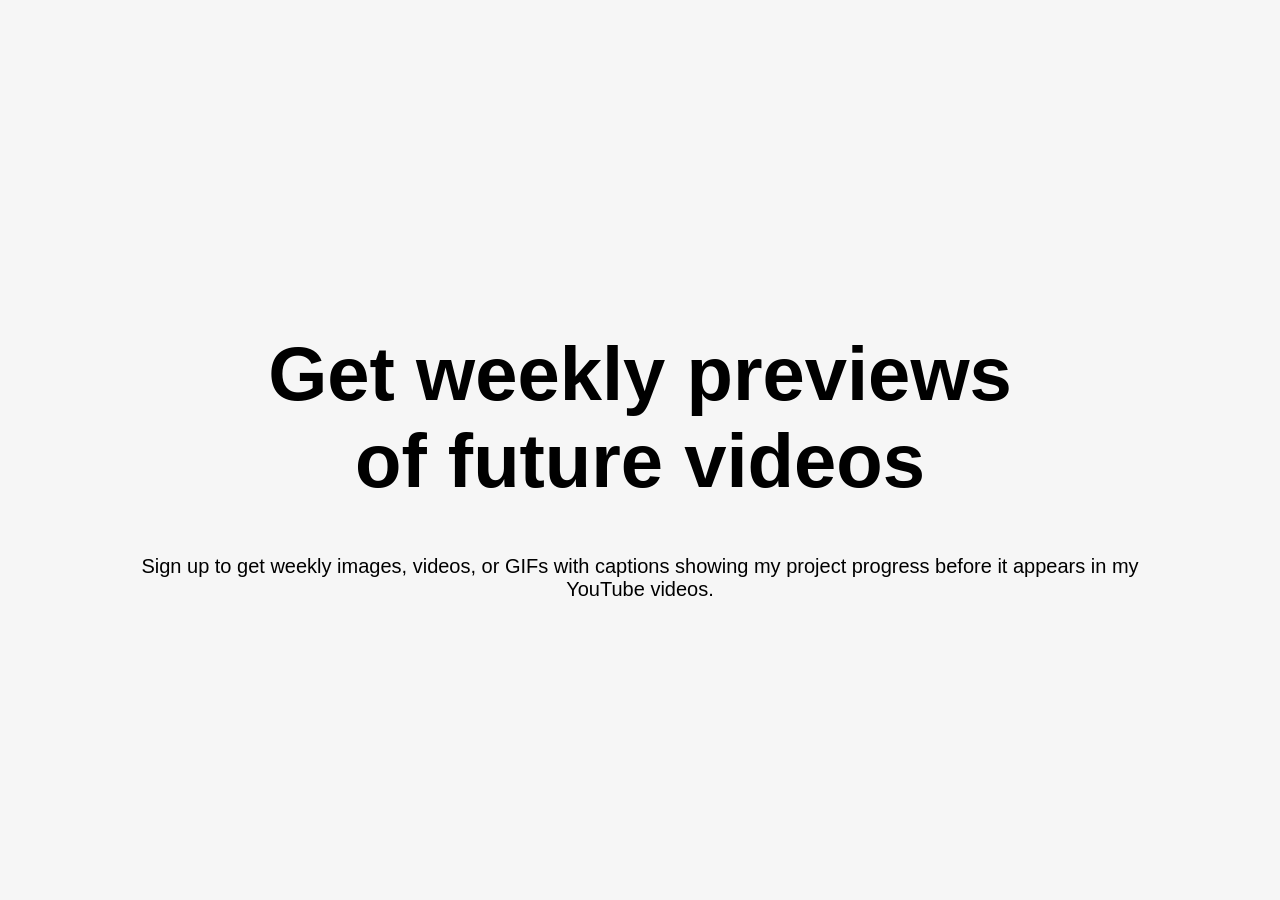
<file: index.html>
<!DOCTYPE html>
<html lang="en">

<head>
  <meta charset="UTF-8">
  <meta name="viewport" content="width=device-width, initial-scale=1.0">
  <link rel="stylesheet" href="style.css">
  <title>PecaCS Newsletter</title>
  <script>
    (function (w, d, e, u, f, l, n) {
      w[f] = w[f] || function () {
        (w[f].q = w[f].q || [])
          .push(arguments);
      }, l = d.createElement(e), l.async = 1, l.src = u,
        n = d.getElementsByTagName(e)[0], n.parentNode.insertBefore(l, n);
    })
      (window, document, 'script', 'https://assets.mailerlite.com/js/universal.js', 'ml');
    ml('account', '1487454');
  </script>
</head>

<body>
  <div class="container">
    <h1>Get weekly previews</br> of future videos</h1>
    <p>Sign up to get weekly images, videos, or GIFs with captions showing my project progress before it appears in my
      YouTube videos.</p>
    <div class="ml-embedded" data-form="HZROsI"></div>
  </div>
</body>

</html>
</file>
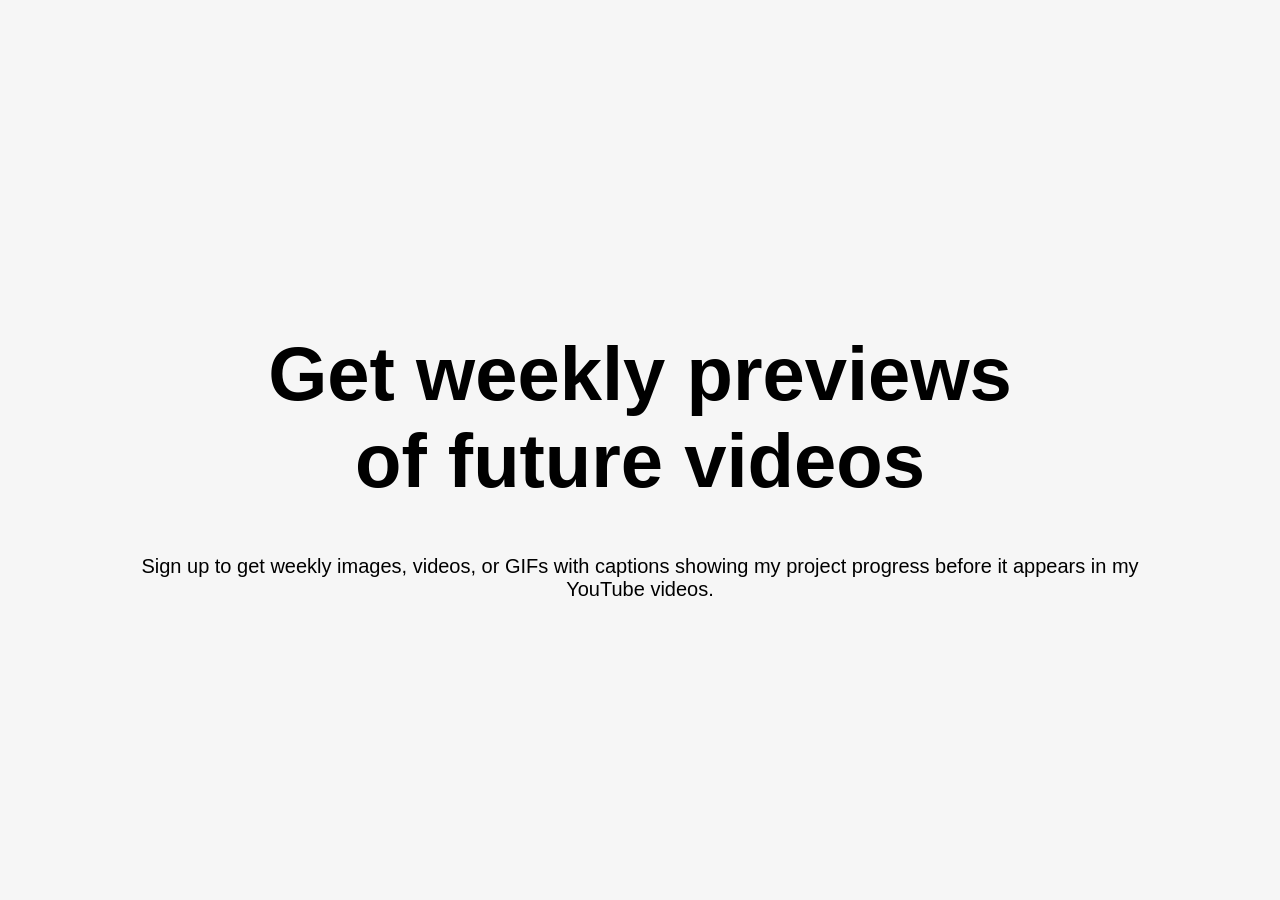
<file: newsletter.html>
<!DOCTYPE html>
<html lang="en">

<head>
  <meta charset="UTF-8">
  <meta name="viewport" content="width=device-width, initial-scale=1.0">
  <link rel="stylesheet" href="style.css">
  <title>PecaCS Newsletter</title>
</head>

<body>
  <div class="container">
    <h1>Get weekly previews</br> of future videos</h1>
    <p>Sign up to get weekly images, videos, or GIFs with captions showing my project progress before it appears in my
      YouTube videos.</p>
    <script async data-uid="c82eb45aaa" src="https://pecacs.kit.com/c82eb45aaa/index.js"></script>
  </div>
</body>

</html>
</file>
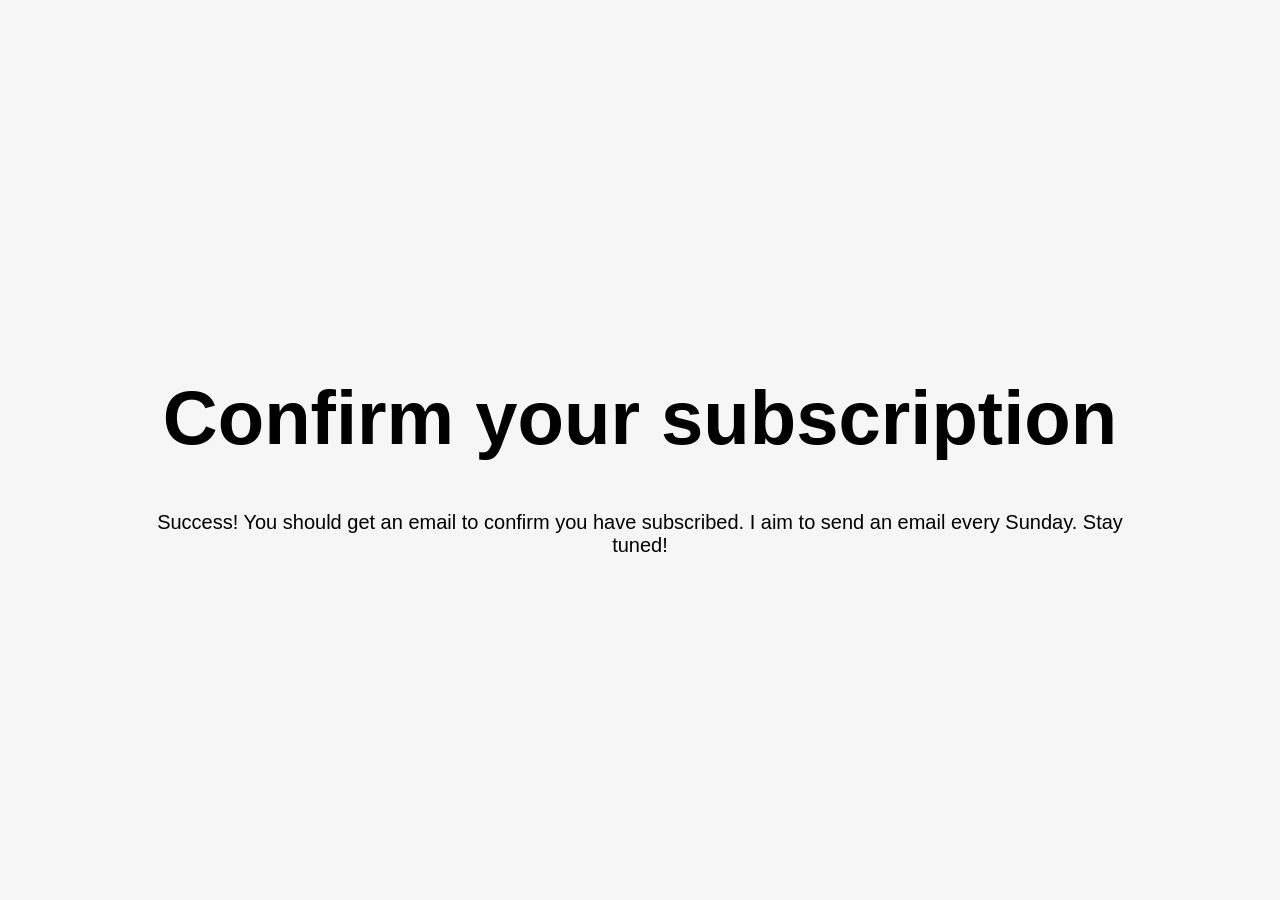
<file: success.html>
<!DOCTYPE html>
<html lang="en">

<head>
  <meta charset="UTF-8">
  <meta name="viewport" content="width=device-width, initial-scale=1.0">
  <link rel="stylesheet" href="style.css">
  <title>PecaCS Newsletter Success</title>
</head>

<body>
  <div class="container">
    <h1>Confirm your subscription</h1>
    <p>Success! You should get an email to confirm you have subscribed. I aim to send an email every Sunday. Stay tuned!
    </p>
  </div>
</body>

</html>
</file>
<file: style.css>
html {
  font-family: Inter, sans-serif;
  text-align: center;
  background-color: rgb(246, 246, 246);
  height: 100%;
  display: flex;
  flex-direction: column;
  justify-content: center;
  min-height: 100vh;
}

h1 {
  font-size: 76px;
}

p {
  font-size: 20px;
}

.container {
  display: flexbox;
  justify-content: center;
  align-items: center;
  max-width: 1000px;
  margin: 0 auto;
}



@media only screen and (max-width: 800px) {
  h1 {
    font-size: 56px;
  }

  p {
    font-size: 15px;
  }
}

@media only screen and (max-width: 600px) {

  h1 {
    font-size: 46px;
  }

  p {
    font-size: 15px;
  }
}

@media only screen and (max-width: 500px) {

  h1 {
    font-size: 36px;
  }

  p {
    font-size: 15px;
  }
}

@media only screen and (max-width: 400px) {

  h1 {
    font-size: 26px;
  }

  p {
    font-size: 12px;
  }
}
</file>
